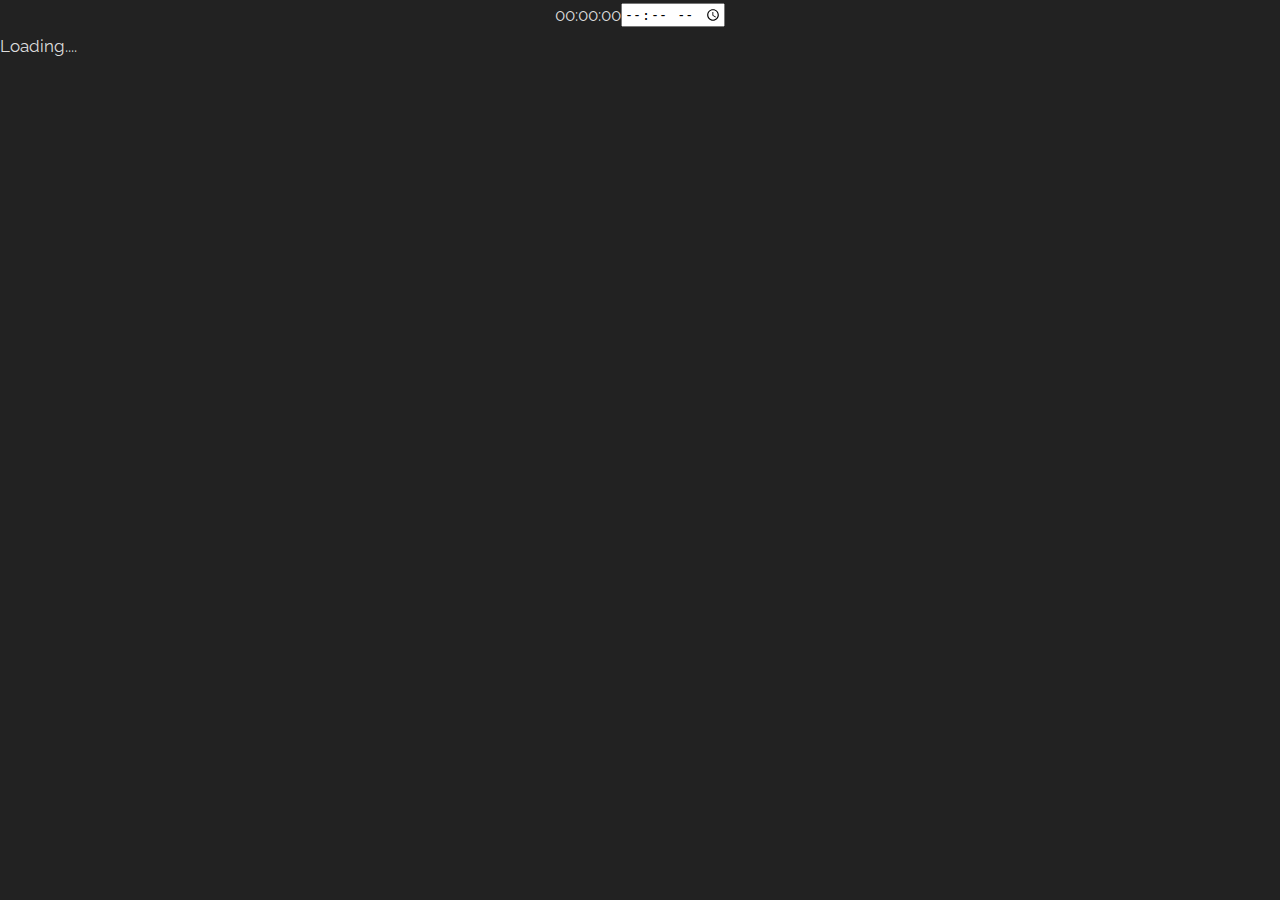
<file: index.html>
<!DOCTYPE html>
<html>

<head>
  <title>08/01 Timeline</title>

  <meta name="description" content="DESCRIPTION" />
  <meta name="keywords" content="KEY, WORDS, KEYWORDS" />
  <meta charset="utf-8" />
  <meta name="viewport" content="width=device-width, initial-scale=1" />

  <link rel="stylesheet" href="css/main.css" />

  <link href="https://fonts.googleapis.com/css?family=Raleway:400" rel="stylesheet" type="text/css" />
  <link rel="shortcut icon" type="image/x-icon" href="imgs/favicon.png" />

  <script src="js/main.js"></script>
</head>

<body>
  <main>
    <div id="navigation-container" class="navigation-container">
      <div id="timestamp-value" class="timestamp-value">00:00:00</div>
      <input id="timestamp-picker" class="picker" type="time" />
    </div>
    <div id="video-container" class="video-container">Loading....</div>
  </main>
</body>

</html>
</file>
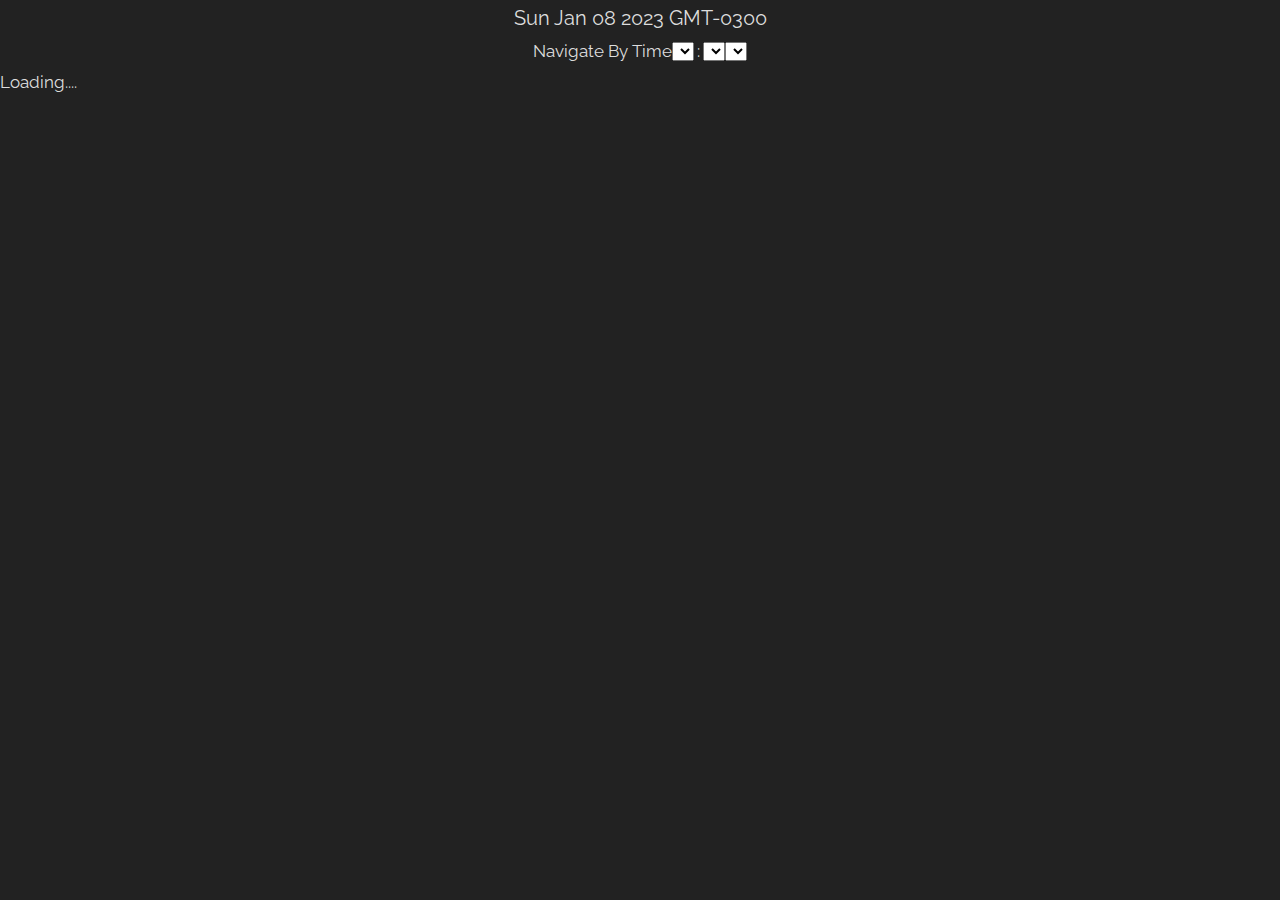
<file: time/index.html>
<!DOCTYPE html>
<html>

<head>
  <title>08/01 Timeline</title>

  <meta name="description" content="DESCRIPTION" />
  <meta name="keywords" content="KEY, WORDS, KEYWORDS" />
  <meta charset="utf-8" />
  <meta name="viewport" content="width=device-width, initial-scale=1" />

  <link rel="stylesheet" href="../css/main.css" />

  <link href="https://fonts.googleapis.com/css?family=Raleway:400" rel="stylesheet" type="text/css" />
  <link rel="shortcut icon" type="image/x-icon" href="imgs/favicon.png" />

  <script src="../js/main.js"></script>
</head>

<body>
  <main>
    <div id="navigation-title" class="navigation-title">Sun Jan 08 2023 GMT-0300</div>
    <div id="navigation-container" class="navigation-container">
      <div id="navigation-type-value" class="selection-value">Navigate By Time</div>
      <select id="hour-picker" class="time-picker"></select>
      <span style="margin: 0 3px;">:</span>
      <select id="minute-picker" class="time-picker"></select>
      <select id="camera-picker" class="dropdown-picker"></select>
    </div>
    <div id="video-container" class="video-container">Loading....</div>
  </main>

  <div id="overlay" class="overlay">
    <video id="overlay-video" class="overlay-video" playsinline muted autoplay controls>
      <source id="overlay-video-source" class="overlay-video-source" src="" type="video/mp4">
    </video>
  </div>
</body>

</html>
</file>
<file: css/main.css>
* {
  box-sizing: border-box;
}

:root {
  --text-color: #ddd;
  --text-color-h: #bbb;
  --text-color-a: #ff66b3;
  --text-color-a-h: #ff42a1;
  --bgnd-color: #222;
  --bgnd-color-h: #1a1a1a;
  --text-size: 17px;
  --text-height: 1.8;
}

@media screen and (max-width: 800px) {
  :root {
    --text-size: 14px;
    --text-height: 1.6;
  }
}

html,
body {
  margin: 0;
  padding: 0;
}

body {
  background-color: var(--bgnd-color);
  font-family: Raleway;
  font-size: var(--text-size);
  line-height: var(--text-height);
  color: var(--text-color);
  text-rendering: optimizeLegibility;
}

a {
  color: var(--text-color-a);
}

a:visited {
  color: var(--text-color-a);
}

a:hover {
  color: var(--text-color-a-h);
}

a.disabled {
  color: var(--text-color);
  cursor: initial;
}

main {
  width: 100vw;
  min-height: 100vh;
  max-width: 100%;
  display: flex;
  flex-direction: column;
  position: relative;
}

.navigation-title {
  font-size: 20px;
  margin: 0 auto;
}

.navigation-menu {
  font-size: 16px;
  margin: 0 auto 8px;
}

.navigation-container {
  width: 100%;
  display: flex;
  flex-direction: row;
  align-items: center;
  justify-content: center;
}

.images-container {
  width: 100%;
  margin: 10px 0;
  display: flex;
  flex-direction: row;
  flex-wrap: wrap;
}

.images-container .image-wrapper {
  border: 1px solid var(--bgnd-color-h);
  cursor: pointer;
  overflow: hidden;
  opacity: 1;
  transition: opacity 0.1s linear;
}
.images-container .image-wrapper:hover {
  opacity: 0.8;
}

.images-container .image-wrapper .image-image {
  display: block;
  width: 100%;
}

.overlay {
  position: fixed;
  top: 0;
  width: 100%;
  height: 100%;
  background-color: rgba(0,0,0,0.5);
  display: none;
  flex-direction: column;
  justify-content: center;
  align-items: center;
}

.overlay.visible {
  display: flex;
}

.overlay  .overlay-video {
  display: block;
  max-width: 100%;
  max-height: 100%;
}
</file>
